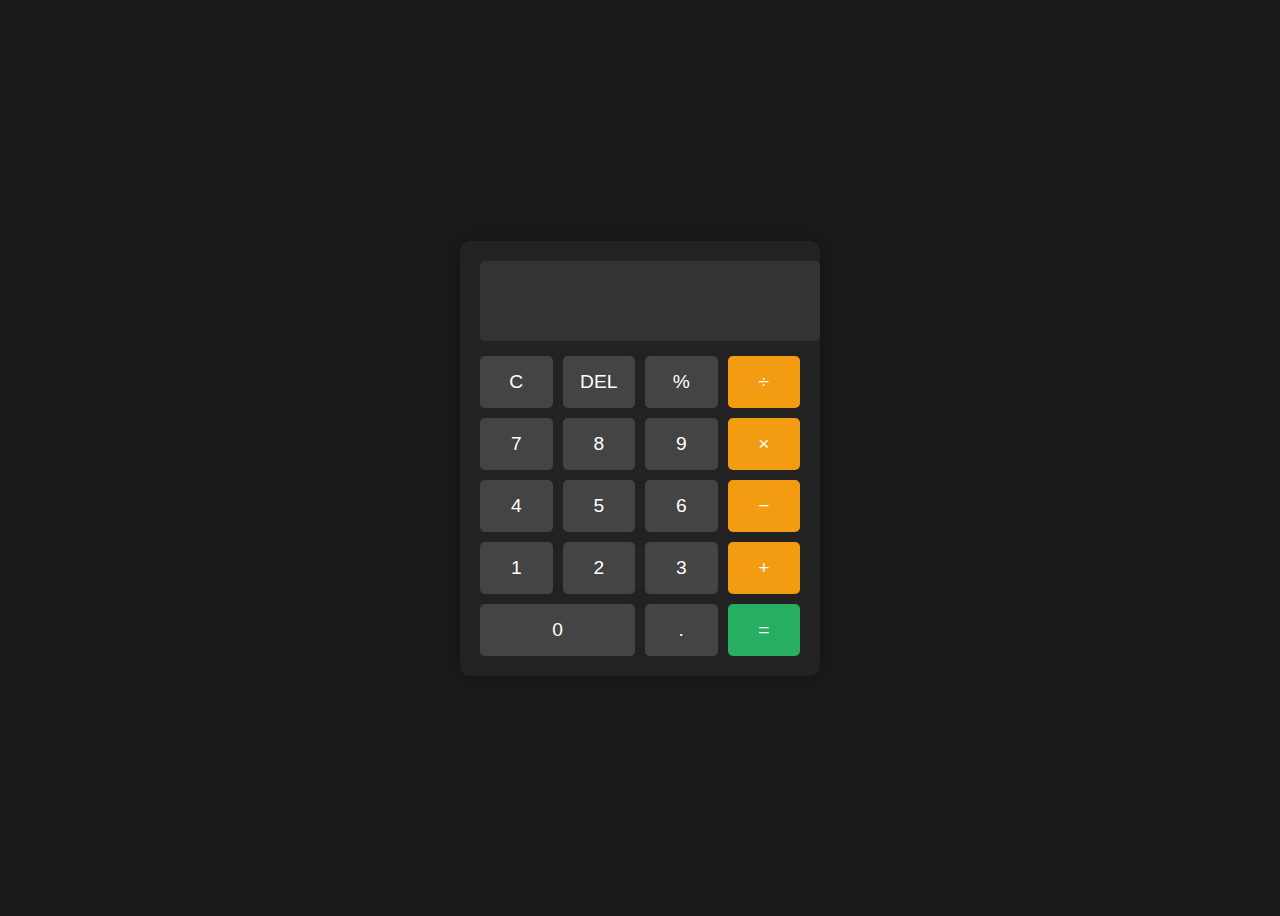
<file: Calculator/index.html>
<!DOCTYPE html>
<html lang="en">
<head>
  <meta charset="UTF-8">
  <meta name="viewport" content="width=device-width, initial-scale=1.0">
  <title>Simple Calculator</title>
  <link rel="stylesheet" href="index.css">
  <link rel="stylesheet" href="index.js">
</head>
<body>
  <div class="calculator">
    <input type="text" id="display" disabled>
    <div class="buttons">
      <button class="btn" onclick="clearDisplay()">C</button>
      <button class="btn" onclick="deleteChar()">DEL</button>
      <button class="btn" onclick="append('%')">%</button>
      <button class="btn operator" onclick="append('/')">÷</button>

      <button class="btn" onclick="append('7')">7</button>
      <button class="btn" onclick="append('8')">8</button>
      <button class="btn" onclick="append('9')">9</button>
      <button class="btn operator" onclick="append('*')">×</button>

      <button class="btn" onclick="append('4')">4</button>
      <button class="btn" onclick="append('5')">5</button>
      <button class="btn" onclick="append('6')">6</button>
      <button class="btn operator" onclick="append('-')">−</button>

      <button class="btn" onclick="append('1')">1</button>
      <button class="btn" onclick="append('2')">2</button>
      <button class="btn" onclick="append('3')">3</button>
      <button class="btn operator" onclick="append('+')">+</button>

      <button class="btn zero" onclick="append('0')">0</button>
      <button class="btn" onclick="append('.')">.</button>
      <button class="btn equal" onclick="calculate()">=</button>
    </div>
  </div>

  <script src="index.js"></script>
</body>
</html>
</file>
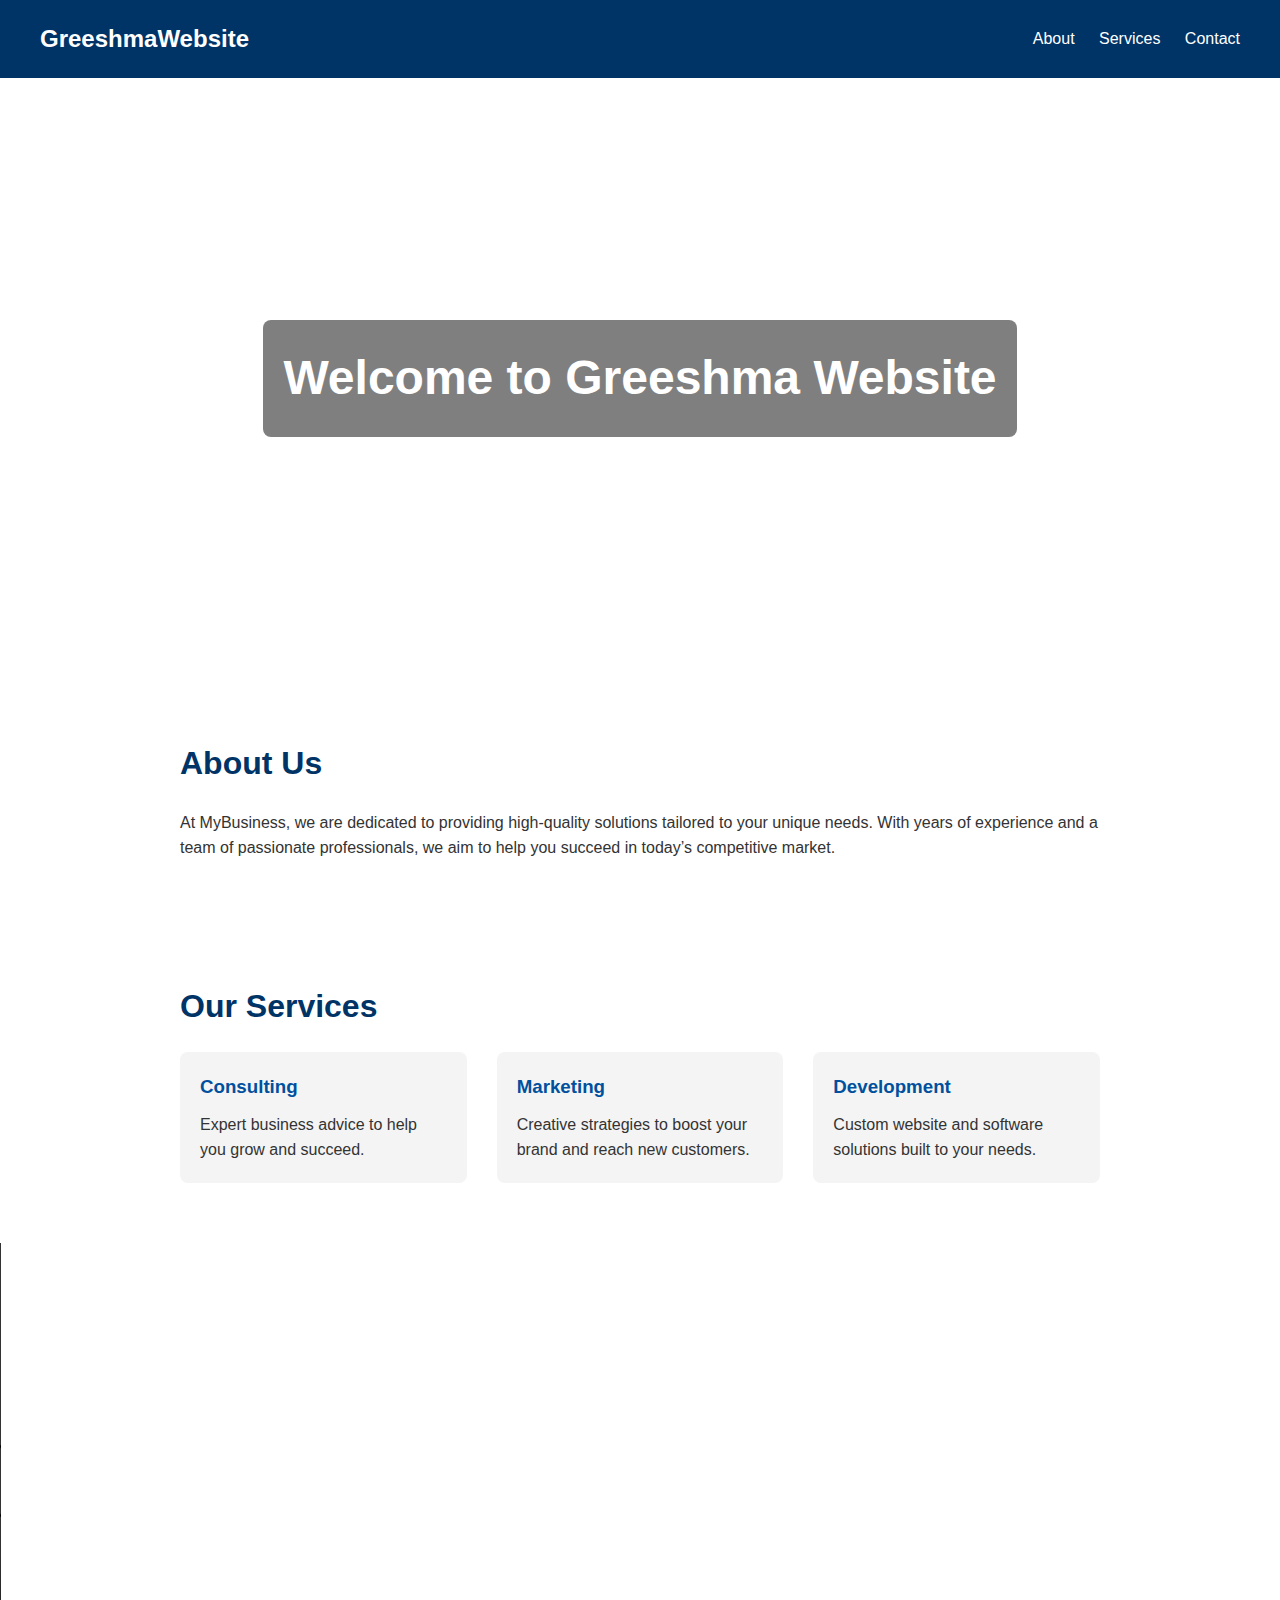
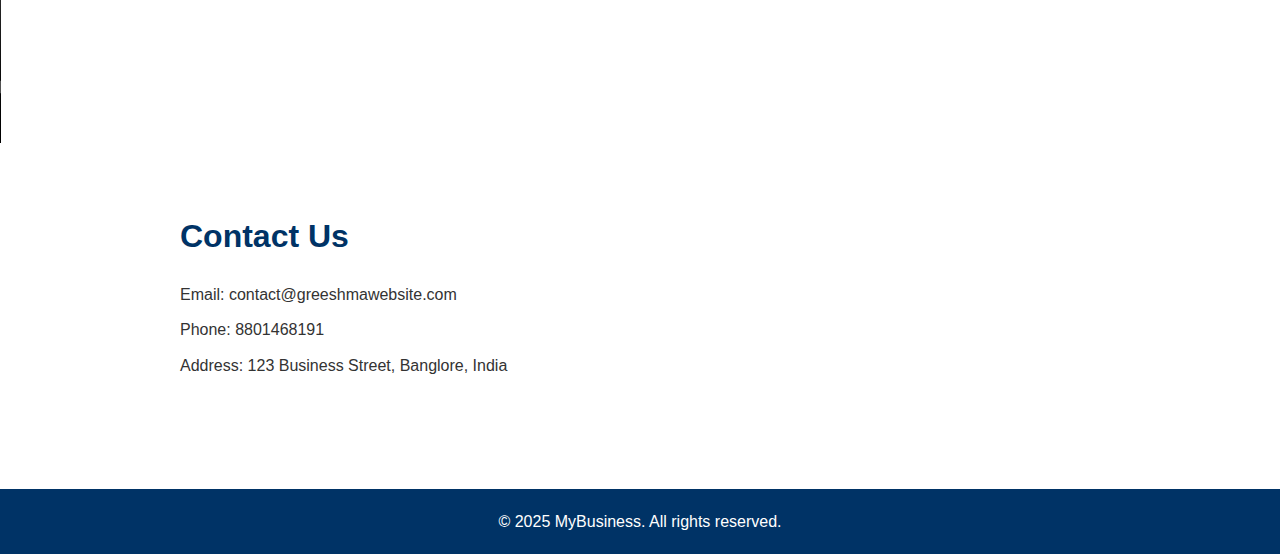
<file: sample.html>
<!DOCTYPE html>
<html lang="en">
<head>
  <meta charset="UTF-8" />
  <meta name="viewport" content="width=device-width, initial-scale=1.0"/>
  <title>Greeshma Website</title>
  <link rel="style.css"href=style.css>
 
  <style>
    /* Reset & Base styles */
    * {
      margin: 0;
      padding: 0;
      box-sizing: border-box;
    }

    body {
      font-family: 'Segoe UI', sans-serif;
      line-height: 1.6;
      color: #333;
    }

    /* Header */
    header {
      background: #003366;
      color: white;
      padding: 20px 40px;
      display: flex;
      justify-content: space-between;
      align-items: center;
      flex-wrap: wrap;
    }

    .logo {
      font-size: 24px;
      font-weight: bold;
    }

    nav a {
      color: white;
      text-decoration: none;
      margin-left: 20px;
      font-weight: 500;
    }

    nav a:hover {
      text-decoration: underline;
    }

    /* Hero Section */
    .hero {
      background: url('c:/Greeshma/foods.jpg') no-repeat center center/cover;
      height: 600px;
      display: flex;
      align-items: center;
      justify-content: center;
      color: white;
      text-align: center;
      padding: 0 20px;
    }

    .hero h1 {
      font-size: 48px;
      background: rgba(0,0,0,0.5);
      padding: 20px;
      border-radius: 8px;
    }

    /* Section Styles */
    section {
      padding: 60px 40px;
      max-width: 1000px;
      margin: auto;
    }

    section h2 {
      font-size: 32px;
      margin-bottom: 20px;
      color: #003366;
    }

    .services {
      display: flex;
      flex-wrap: wrap;
      gap: 30px;
    }

    .service {
      flex: 1 1 250px;
      background: #f4f4f4;
      padding: 20px;
      border-radius: 8px;
    }

    .service h3 {
      margin-bottom: 10px;
      color: #00509e;
    }

    /* Contact Section */
    .contact p {
      margin-bottom: 10px;
    }

    /* Footer */
    footer {
      background: #003366;
      color: white;
      text-align: center;
      padding: 20px;
      margin-top: 40px;
    }

    @media (max-width: 768px) {
      .hero h1 {
        font-size: 32px;
      }

      header {
        flex-direction: column;
        align-items: flex-start;
      }

      nav {
        margin-top: 10px;
      }

      nav a {
        display: inline-block;
        margin: 5px 10px 0 0;
      }
    }
  </style>
</head>
<body>

  <!-- Header -->
  <header>
    <div class="logo">GreeshmaWebsite</div>
    <nav>
      <a href="#about">About</a>
      <a href="#services">Services</a>
      <a href="#contact">Contact</a>
    </nav>
  </header>

  <!-- Hero Section -->
  <section class="hero">
    <h1>Welcome to Greeshma Website </h1>
  </section>

  <!-- About Section -->
  <section id="about">
    <h2>About Us</h2>
    <p>
      At MyBusiness, we are dedicated to providing high-quality solutions tailored to your unique needs.
      With years of experience and a team of passionate professionals, we aim to help you succeed
      in today’s competitive market.
    </p>
  </section>

  <!-- Services Section -->
  <section id="services">
    <h2>Our Services</h2>
    <div class="services">
      <div class="service">
        <h3>Consulting</h3>
        <p>Expert business advice to help you grow and succeed.</p>
      </div>
      <div class="service">
        <h3>Marketing</h3>
        <p>Creative strategies to boost your brand and reach new customers.</p>
      </div>
      <div class="service">
        <h3>Development</h3>
        <p>Custom website and software solutions built to your needs.</p>
      </div>
    </div>
  </section>

  <video width="2000" height="500" controls autoplay loop muted id="myVideo">
   <source src="c:\Greeshma\Videofood.mp4" type="video/mp4"> 
  </video>


  <!-- Contact Section -->
  <section id="contact" class="contact">
    <h2>Contact Us</h2>
    <p>Email: contact@greeshmawebsite.com</p>
    <p>Phone: 8801468191</p>
    <p>Address: 123 Business Street, Banglore, India</p>
  </section>

  <!-- Footer -->
  <footer>
    <p>&copy; 2025 MyBusiness. All rights reserved.</p>
  </footer>

</body>
</html>
</file>
<file: Calculator/index.css>
body {
  background-color: #1a1a1a;
  display: flex;
  justify-content: center;
  align-items: center;
  height: 100vh;
  font-family: 'Poppins', sans-serif;
}

.calculator {
  background: #222;
  border-radius: 10px;
  box-shadow: 0 0 20px rgba(0,0,0,0.3);
  padding: 20px;
  width: 320px;
}

#display {
  width: 100%;
  height: 60px;
  font-size: 2rem;
  text-align: right;
  padding: 10px;
  border: none;
  border-radius: 5px;
  margin-bottom: 15px;
  background: #333;
  color: #fff;
}

.buttons {
  display: grid;
  grid-template-columns: repeat(4, 1fr);
  gap: 10px;
}

.btn {
  background: #444;
  border: none;
  color: #fff;
  font-size: 1.2rem;
  padding: 15px;
  border-radius: 5px;
  cursor: pointer;
  transition: background 0.2s;
}

.btn:hover {
  background: #555;
}

.operator {
  background: #f39c12;
}

.operator:hover {
  background: #e67e22;
}

.equal {
  background: #27ae60;
  grid-column: span 1;
}

.equal:hover {
  background: #2ecc71;
}

.zero {
  grid-column: span 2;
}
</file>
